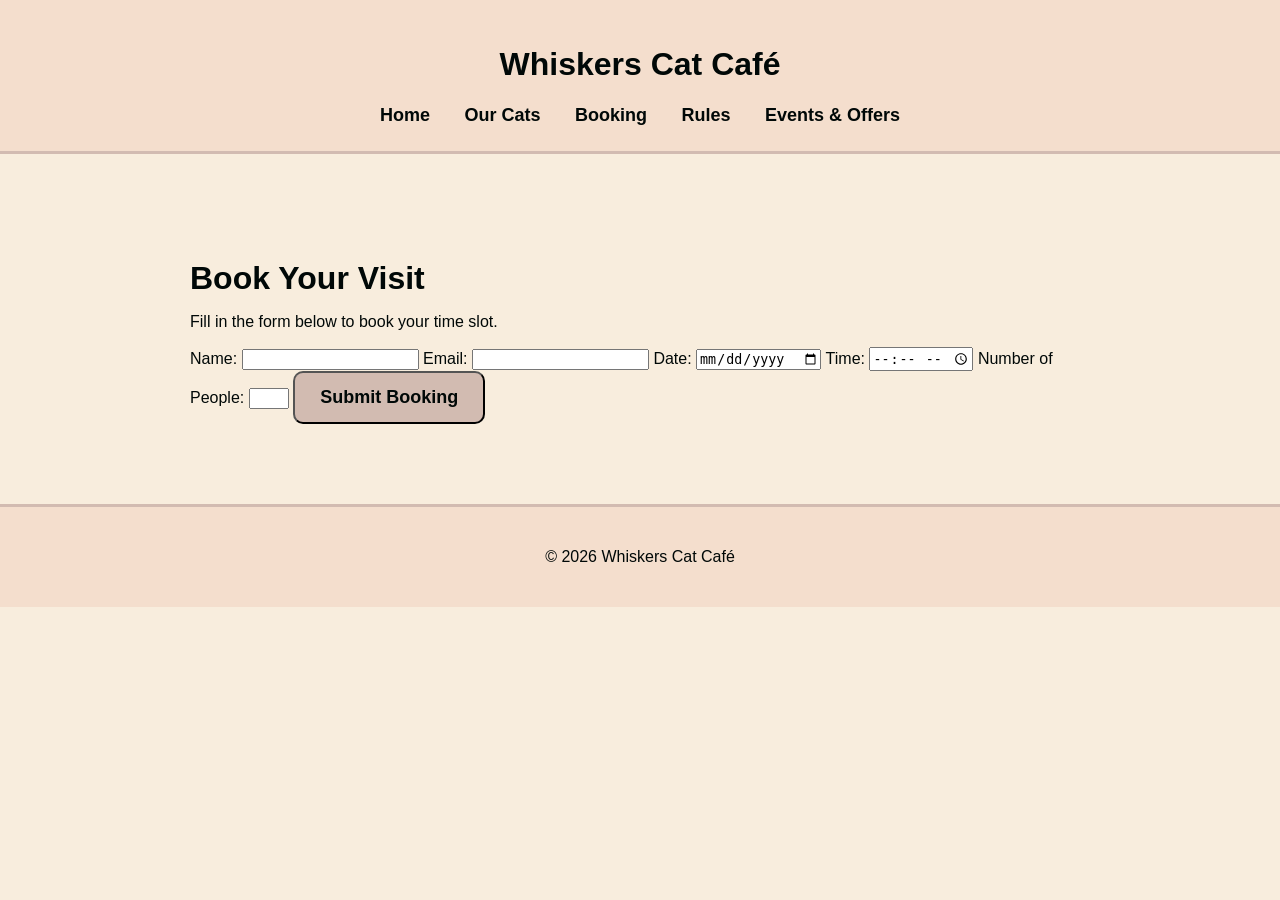
<file: booking.html>
<!DOCTYPE html>
<html lang="en">
<head>
    <meta charset="UTF-8">
    <meta name="viewport" content="width=device-width, initial-scale=1.0">
    <title>Booking – Whiskers Cat Café</title>
    <link rel="stylesheet" href="style.css">
</head>

<body>

<header>
    <h1>Whiskers Cat Café</h1>

    <nav>
        <a href="index.html">Home</a>
        <a href="cats.html">Our Cats</a>
        <a href="booking.html">Booking</a>
        <a href="rules.html">Rules</a>
        <a href="events.html">Events & Offers</a>
    </nav>
</header>

<section class="content">
    <h2>Book Your Visit</h2>
    <p>Fill in the form below to book your time slot.</p>

    <form class="booking-form">

        <label>Name:</label>
        <input type="text" required>

        <label>Email:</label>
        <input type="email" required>

        <label>Date:</label>
        <input type="date" required>

        <label>Time:</label>
        <input type="time" required>

        <label>Number of People:</label>
        <input type="number" min="1" max="6" required>

        <button type="submit" class="btn">Submit Booking</button>

    </form>
</section>

<footer>
    <p>© 2026 Whiskers Cat Café</p>
</footer>

</body>
</html>
</file>
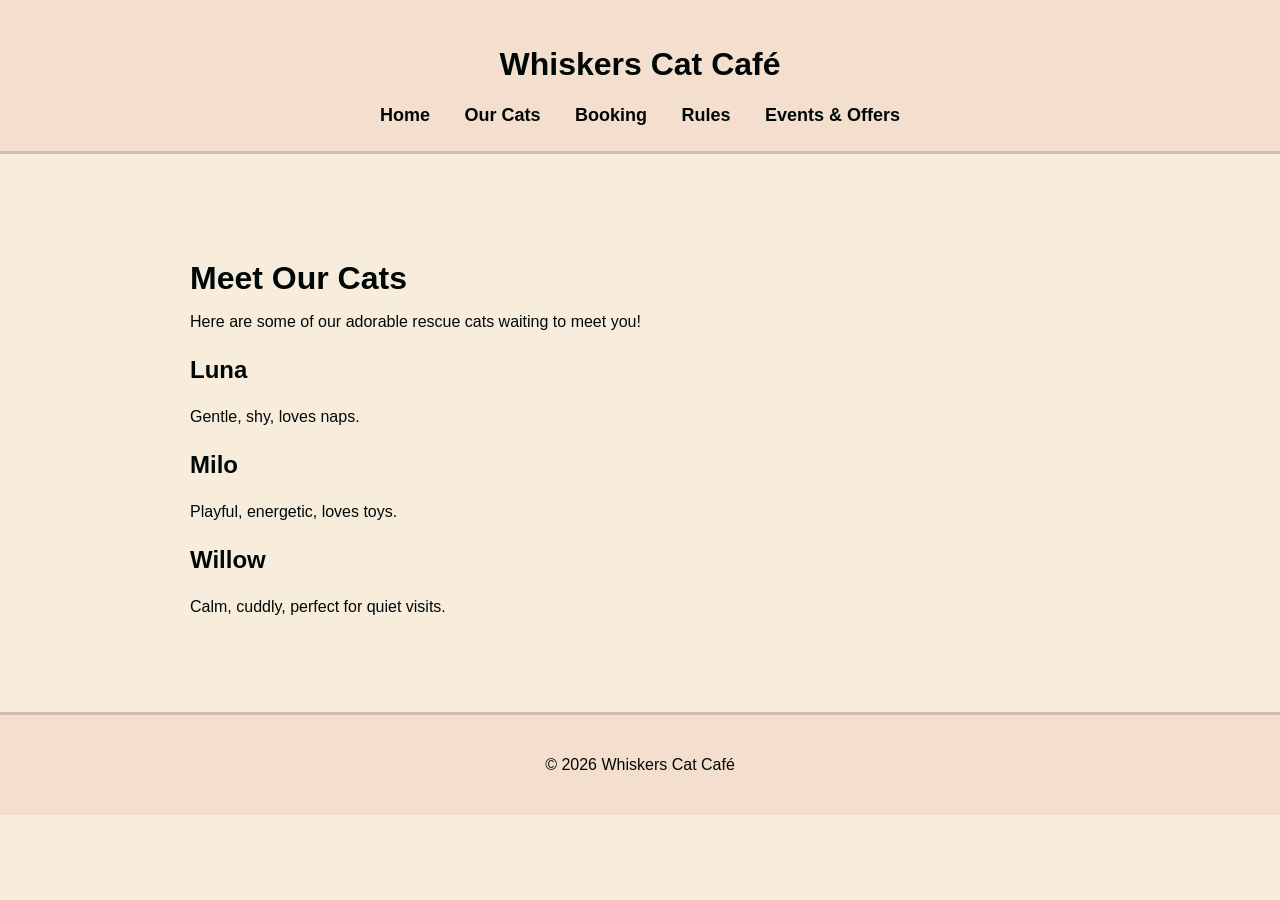
<file: cats.html>
<!DOCTYPE html>
<html lang="en">
<head>
    <meta charset="UTF-8">
    <meta name="viewport" content="width=device-width, initial-scale=1.0">
    <title>Our Cats – Whiskers Cat Café</title>
    <link rel="stylesheet" href="style.css">
</head>

<body>

<header>
    <h1>Whiskers Cat Café</h1>

    <nav>
        <a href="index.html">Home</a>
        <a href="cats.html">Our Cats</a>
        <a href="booking.html">Booking</a>
        <a href="rules.html">Rules</a>
        <a href="events.html">Events & Offers</a>
    </nav>
</header>

<section class="content">
    <h2>Meet Our Cats</h2>
    <p>Here are some of our adorable rescue cats waiting to meet you!</p>

    <div class="cat-gallery">

        <div class="cat-card">
            <h3>Luna</h3>
            <p>Gentle, shy, loves naps.</p>
        </div>

        <div class="cat-card">
            <h3>Milo</h3>
            <p>Playful, energetic, loves toys.</p>
        </div>

        <div class="cat-card">
            <h3>Willow</h3>
            <p>Calm, cuddly, perfect for quiet visits.</p>
        </div>

    </div>
</section>

<footer>
    <p>© 2026 Whiskers Cat Café</p>
</footer>

</body>
</html>
</file>
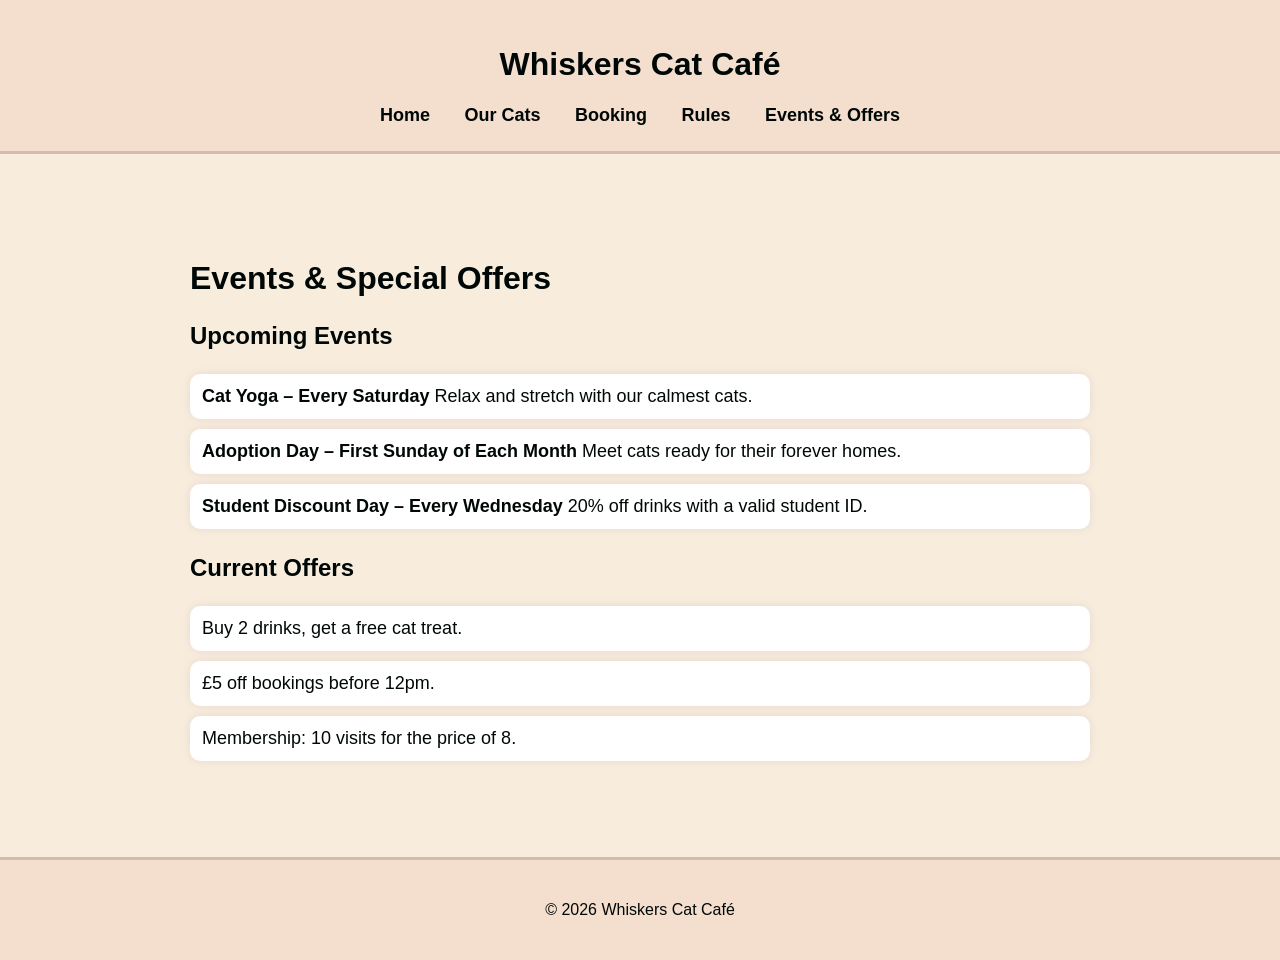
<file: events.html.html>
<!DOCTYPE html>
<html lang="en">
<head>
    <meta charset="UTF-8">
    <meta name="viewport" content="width=device-width, initial-scale=1.0">
    <title>Events & Offers – Whiskers Cat Café</title>
    <link rel="stylesheet" href="style.css">
</head>

<body>

<header>
    <h1>Whiskers Cat Café</h1>

    <nav>
        <a href="index.html">Home</a>
        <a href="cats.html">Our Cats</a>
        <a href="booking.html">Booking</a>
        <a href="rules.html">Rules</a>
        <a href="events.html">Events & Offers</a>
    </nav>
</header>

<section class="content">
    <h2>Events & Special Offers</h2>

    <h3>Upcoming Events</h3>
    <ul>
        <li><strong>Cat Yoga – Every Saturday</strong>  
            Relax and stretch with our calmest cats.</li>

        <li><strong>Adoption Day – First Sunday of Each Month</strong>  
            Meet cats ready for their forever homes.</li>

        <li><strong>Student Discount Day – Every Wednesday</strong>  
            20% off drinks with a valid student ID.</li>
    </ul>

    <h3>Current Offers</h3>
    <ul>
        <li>Buy 2 drinks, get a free cat treat.</li>
        <li>£5 off bookings before 12pm.</li>
        <li>Membership: 10 visits for the price of 8.</li>
    </ul>
</section>

<footer>
    <p>© 2026 Whiskers Cat Café</p>
</footer>

</body>
</html>
</file>
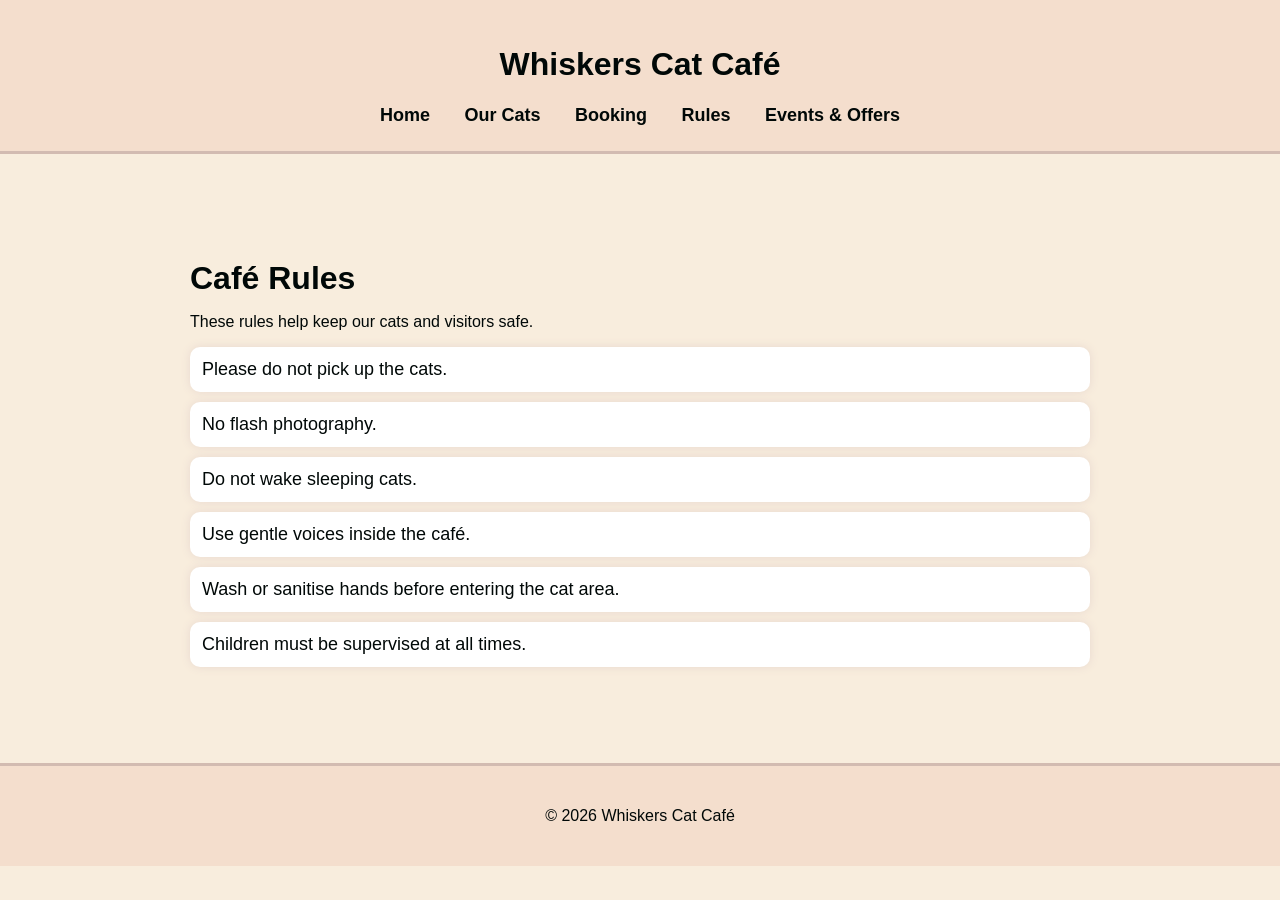
<file: rules.html>
<!DOCTYPE html>
<html lang="en">
<head>
    <meta charset="UTF-8">
    <meta name="viewport" content="width=device-width, initial-scale=1.0">
    <title>Rules – Whiskers Cat Café</title>
    <link rel="stylesheet" href="style.css">
</head>

<body>

<header>
    <h1>Whiskers Cat Café</h1>

    <nav>
        <a href="index.html">Home</a>
        <a href="cats.html">Our Cats</a>
        <a href="booking.html">Booking</a>
        <a href="rules.html">Rules</a>
        <a href="events.html">Events & Offers</a>
    </nav>
</header>

<section class="content">
    <h2>Café Rules</h2>
    <p>These rules help keep our cats and visitors safe.</p>

    <ul>
        <li>Please do not pick up the cats.</li>
        <li>No flash photography.</li>
        <li>Do not wake sleeping cats.</li>
        <li>Use gentle voices inside the café.</li>
        <li>Wash or sanitise hands before entering the cat area.</li>
        <li>Children must be supervised at all times.</li>
    </ul>
</section>

<footer>
    <p>© 2026 Whiskers Cat Café</p>
</footer>

</body>
</html>
</file>
<file: style.css>
/* ------------------------------
   GLOBAL STYLES
------------------------------ */

body {
    margin: 0;
    font-family: "Trebuchet MS", Arial, sans-serif;
    background-color: #F8EDDD; 
    color: #000807;
}

section {
    padding: 40px 20px;
    max-width: 900px;
    margin: auto;
}

h1, h2, h3 {
    font-family: "Trebuchet MS", sans-serif;
    color: #000807;
}

/* BUTTON */
.btn {
    display: inline-block;
    background-color: #D2BBB1;
    padding: 14px 25px;
    color: #000807;
    text-decoration: none;
    border-radius: 10px;
    font-weight: bold;
    font-size: 18px;
    transition: 0.3s;
}

.btn:hover {
    background-color: #BFA79E;
}

/* ------------------------------
   HEADER + NAVIGATION
------------------------------ */

header {
    background-color: #F4DECD;
    padding: 25px;
    text-align: center;
    border-bottom: 3px solid #D2BBB1;
}

nav a {
    margin: 0 15px;
    text-decoration: none;
    color: #000807;
    font-weight: bold;
    font-size: 18px;
}

nav a:hover {
    color: #8F8F8F;
}

/* ------------------------------
   HERO SECTION (FIXED)
------------------------------ */

.hero {
    background-color: #F4DECD;
    text-align: center;
    padding: 80px 20px;
    border-bottom: 2px solid #D2BBB1;
}

.hero h2 {
    font-size: 42px; /* BIG LIKE YOUR SCREENSHOT */
    margin-bottom: 10px;
}

.hero p {
    font-size: 20px;
    color: #333;
    max-width: 700px;
    margin: auto;
}

/* ------------------------------
   ABOUT SECTION (FIXED)
------------------------------ */

.about {
    background-color: #FFFFFF;
    border-left: 6px solid #D2BBB1;
    border-radius: 10px;
    padding: 30px;
    box-shadow: 0 0 10px #E8D8CF;
    margin-top: 40px;
}

/* ------------------------------
   FEATURES CARDS (FIXED)
------------------------------ */

.features {
    display: flex;
    justify-content: center;
    flex-wrap: wrap;
    gap: 25px;
    margin-top: 40px;
}

.card {
    background-color: #FFFFFF;
    padding: 25px;
    width: 260px;
    border-radius: 12px;
    box-shadow: 0 0 12px #E8D8CF;
    text-align: center;
    transition: 0.3s;
}

.card:hover {
    transform: translateY(-5px);
}

/* ------------------------------
   MENU SECTION (FIXED)
------------------------------ */

.content {
    margin-top: 40px;
}

.content h2 {
    font-size: 32px;
    margin-bottom: 10px;
}

.content h3 {
    margin-top: 25px;
    font-size: 24px;
}

.content ul {
    list-style-type: none;
    padding-left: 0;
}

.content ul li {
    background-color: #FFFFFF;
    padding: 12px;
    margin-bottom: 10px;
    border-radius: 10px;
    box-shadow: 0 0 10px #E8D8CF;
    font-size: 18px;
}

/* ------------------------------
   FOOTER
------------------------------ */

footer {
    background-color: #F4DECD;
    text-align: center;
    padding: 25px;
    margin-top: 40px;
    border-top: 3px solid #D2BBB1;
}

/* ------------------------------
   RESPONSIVE DESIGN
------------------------------ */

@media (max-width: 700px) {

    nav a {
        display: block;
        margin: 10px 0;
    }

    .features {
        flex-direction: column;
        align-items: center;
    }

    .card {
        width: 90%;
    }
}
</file>
